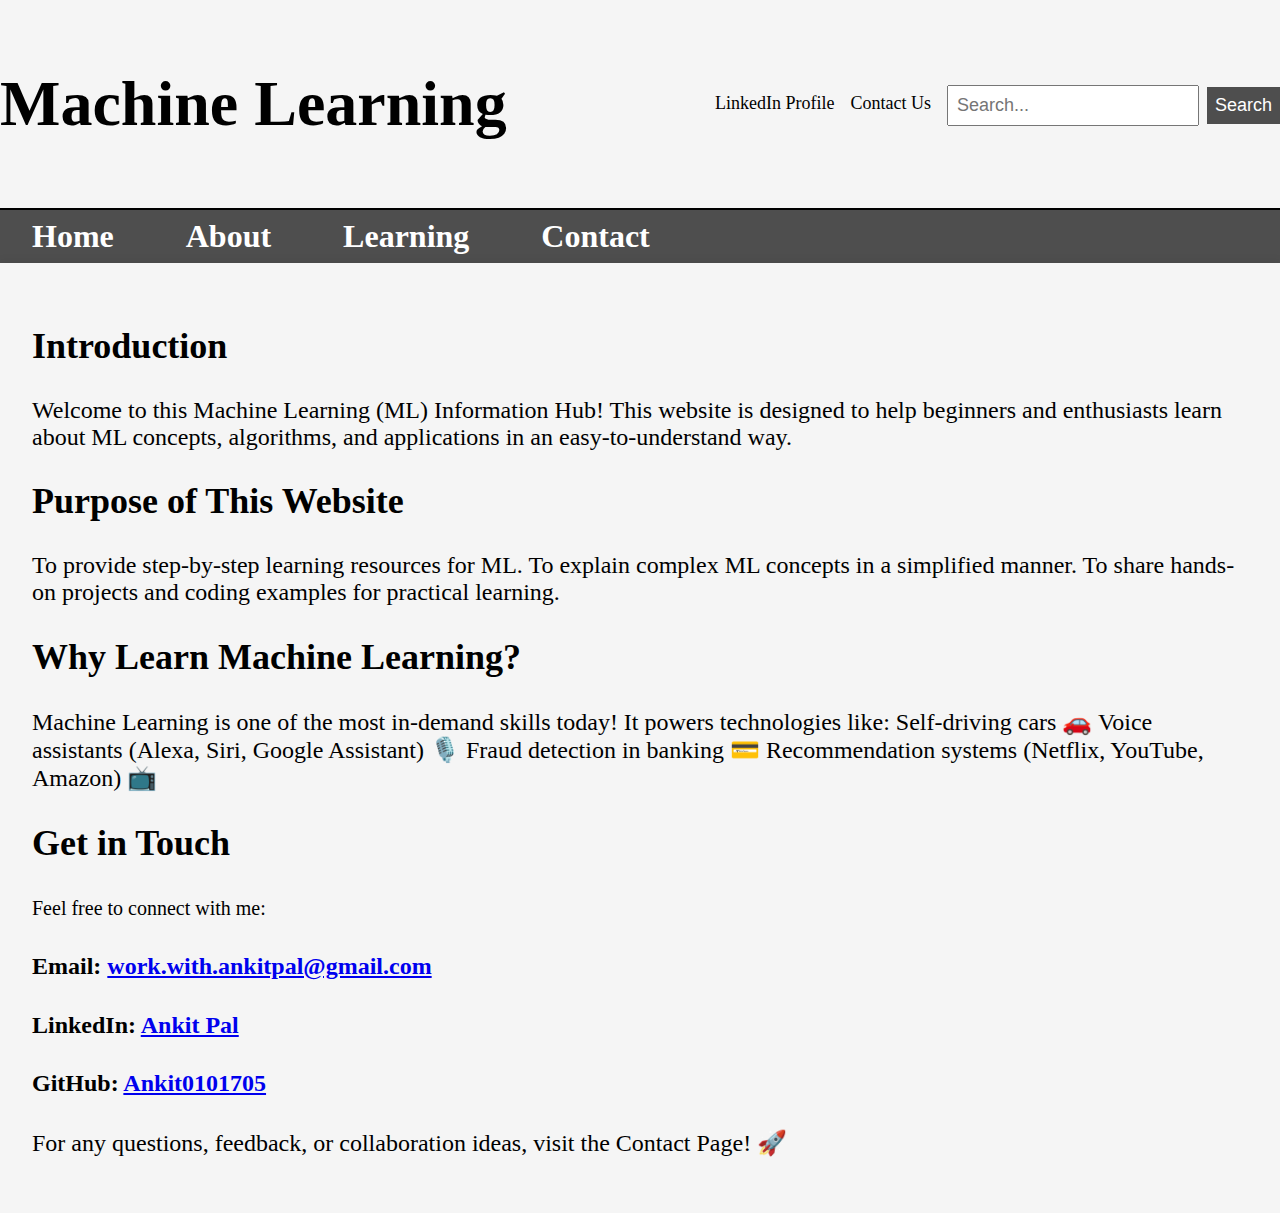
<file: about.html>
<!DOCTYPE html>
<html lang="en">
<head>
    <meta charset="UTF-8">
    <meta name="viewport" content="width=device-width, initial-scale=1.0">
    <title>About</title>
    <link rel="stylesheet" href="style.css">
</head>
<body>
    <header>
            <h1>Machine Learning</h1>
        </div>
        <div class="contact-box">
            <a href="https://www.linkedin.com/in/ankit-pal-a7755930a/" target="_blank">LinkedIn Profile</a>
            <a href="contact.html">Contact Us</a>
            <div class="search-box">
                <input type="text" placeholder="Search...">
                <input type="submit" value="Search">
            </div>
        </div>
    </header>
    <nav>
        <ul>
            <li><b><a href="index.html">Home</a></b></li>
            <li><b><a href="about.html">About</a></b></li>
            <li><b><a href="learning.html">Learning</a></b></li>
            <li><b><a href="Contact.html">Contact</a></b></li>
        </ul>
    </nav>
    <section>
        <h2>Introduction</h2>
        <p>Welcome to this Machine Learning (ML) Information Hub! This website is designed to help beginners and enthusiasts learn about ML concepts, algorithms, 
            and applications in an easy-to-understand way.</p>
        
        <h2>Purpose of This Website</h2>
        <p>To provide step-by-step learning resources for ML.
            To explain complex ML concepts in a simplified manner.
            To share hands-on projects and coding examples for practical learning.</p>
        
        <h2>Why Learn Machine Learning?</h2>
        <p>Machine Learning is one of the most in-demand skills today! It powers technologies like:

            Self-driving cars 🚗
            Voice assistants (Alexa, Siri, Google Assistant) 🎙️
            Fraud detection in banking 💳
            Recommendation systems (Netflix, YouTube, Amazon) 📺</p>
        
        <h2>Get in Touch</h2>
        <p><small>Feel free to connect with me:</small></p>
        <h4>Email: <a href="mailto:work.with.ankitpal@gmail.com">work.with.ankitpal@gmail.com</a></h4>
        <h4>LinkedIn: <a href="https://www.linkedin.com/in/ankit-pal-a7755930a/">Ankit Pal</a></h4>
        <h4>GitHub: <a href="https://github.com/Ankit0101705">Ankit0101705</a></h4>
        <p>For any questions, feedback, or collaboration ideas, visit the Contact Page! 🚀</p>
        
    </section>
</body>
</html>
</file>
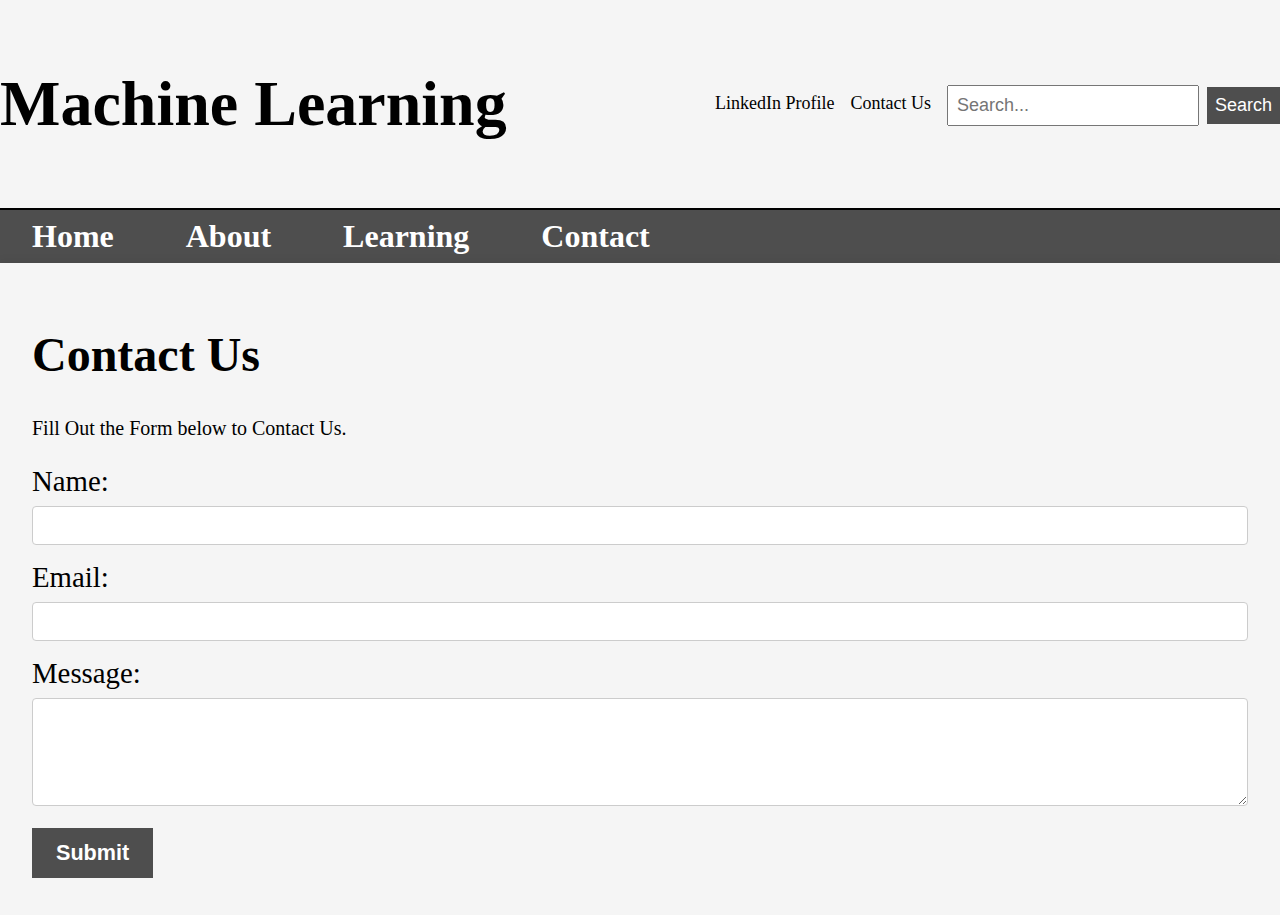
<file: Contact.html>
<!DOCTYPE html>
<html lang="en">

<head>
    <meta charset="UTF-8">
    <meta name="viewport" content="width=device-width, initial-scale=1.0">
    <title>Contact Us</title>
    <link rel="stylesheet" href="style.css">
</head>

<body>
    <header>
            <h1>Machine Learning</h1>
        </div>
        <div class="contact-box">
            <a href="https://www.linkedin.com/in/ankit-pal-a7755930a/" target="_blank">LinkedIn Profile</a>
            <a href="contact.html">Contact Us</a>
            <div class="search-box">
                <input type="text" placeholder="Search...">
                <input type="submit" value="Search">
            </div>
        </div>
    </header>

    <nav>
        <ul>
            <ul>
                <li><b><a href="index.html">Home</a></b></li>
                <li><b><a href="about.html">About</a></b></li>
                <li><b><a href="learning.html">Learning</a></b></li>
                <li><b><a href="Contact.html">Contact</a></b></li>
            </ul>
        </ul>
    </nav>
    <section>
        <h1><strong>Contact Us</strong></h1>
        <p><small>Fill Out the Form below to Contact Us.</small></p>
        <form action="#" method="post">
            <label for="name"><big>Name:</big></label>
            <input type="text" id="name" name="name" required>

            <label for="email"><big>Email:</big></label>
            <input type="email" id="email" name="email" required>

            <label for="message"><big>Message:</big></label>
            <textarea id="message" name="message" rows="5" required></textarea>

            <button type="submit"><strong><big>Submit</big></strong></button>
        </form>
    </section>
</body>

</html>
</file>
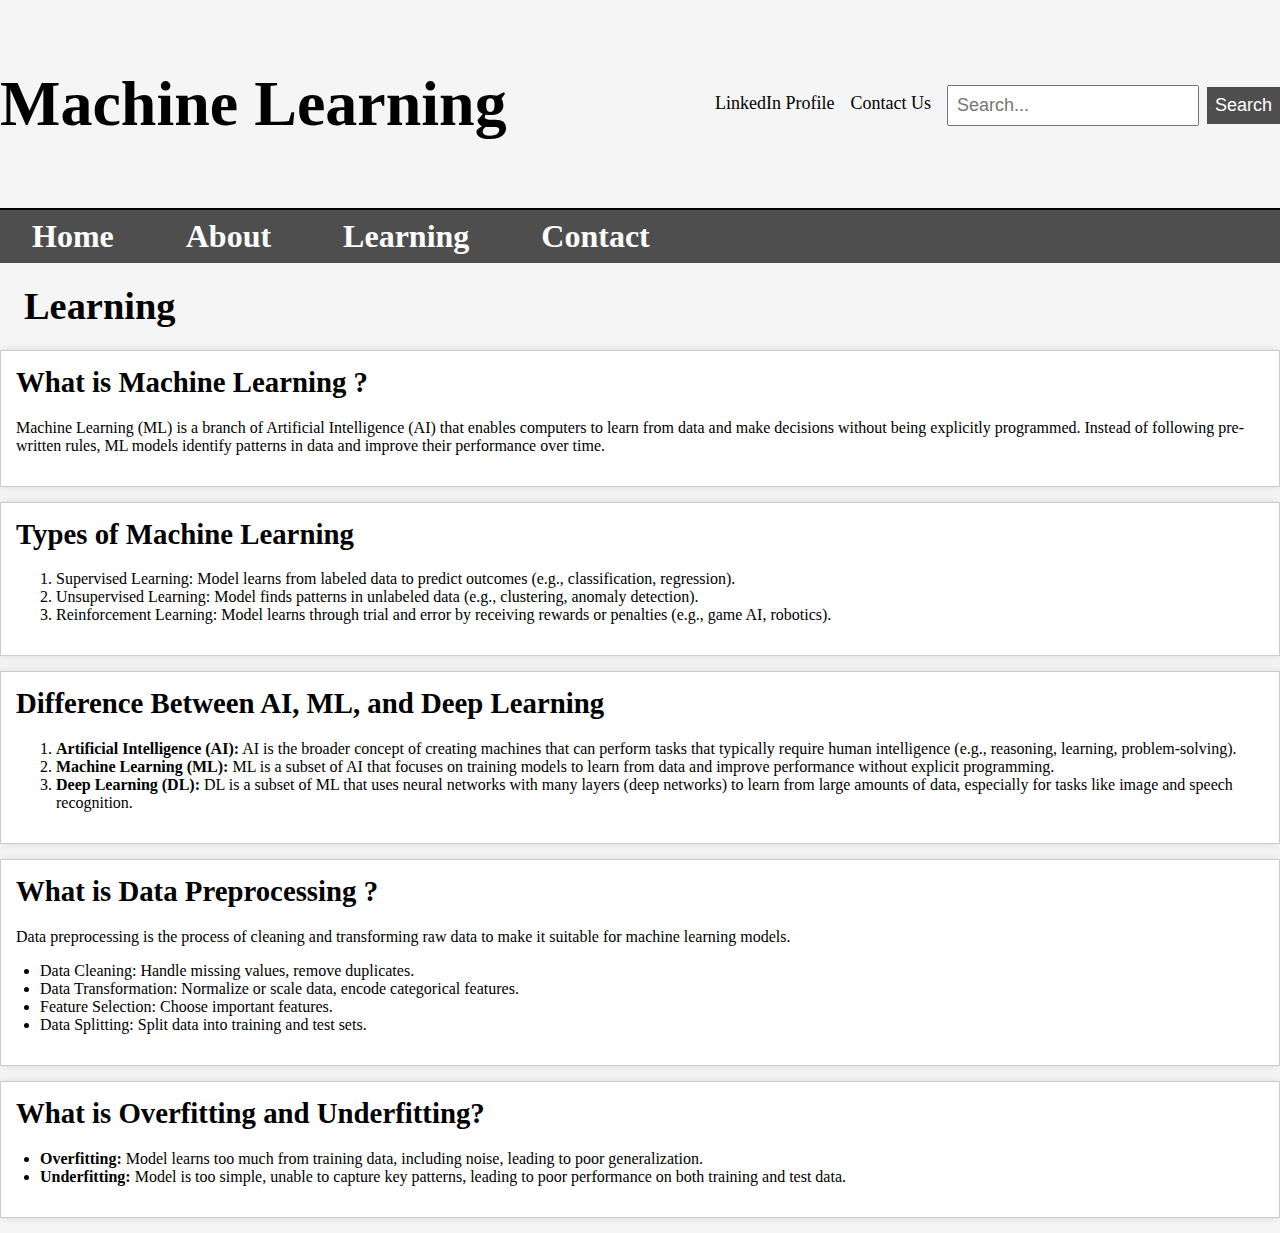
<file: Learning.html>
<!DOCTYPE html>
<html lang="en">

<head>
    <meta charset="UTF-8">
    <meta name="viewport" content="width=device-width, initial-scale=1.0">
    <title>Machine Learning Learning Path</title>
    <link rel="stylesheet" href="style.css">
</head>

<body>
    <header>
            <h1>Machine Learning</h1>
        </div>
        <div class="contact-box">
            <a href="https://www.linkedin.com/in/ankit-pal-a7755930a/" target="_blank">LinkedIn Profile</a>
            <a href="contact.html">Contact Us</a>
            <div class="search-box">
                <input type="text" placeholder="Search...">
                <input type="submit" value="Search">
            </div>
        </div>
    </header>
    <nav>
        <ul>
            <li><b><a href="index.html">Home</a></b></li>
            <li><b><a href="about.html">About</a></b></li>
            <li><b><a href="learning.html">Learning</a></b></li>
            <li><b><a href="Contact.html">Contact</a></b></li>
        </ul>
    </nav>
    <div style="width: auto; margin: 0 auto; padding-left: 1.5rem; size: 500px;">
        <h1><strong><big>Learning</big></strong></h1>
    </div>
    <div class="section">
        <h2><big>What is Machine Learning ?</big></h2>
        <p>Machine Learning (ML) is a branch of Artificial Intelligence (AI) that enables computers to learn from data
            and make decisions without being explicitly programmed. Instead of following pre-written rules, ML models
            identify patterns in data and improve their performance over time.</p>
    </div>
    <div class="section">
        <h2><big>Types of Machine Learning</big></h2>
        <ol>
            <li>Supervised Learning: Model learns from labeled data to predict outcomes (e.g., classification,
                regression).</li>
            <li>Unsupervised Learning: Model finds patterns in unlabeled data (e.g., clustering, anomaly detection).
            </li>
            <li>Reinforcement Learning: Model learns through trial and error by receiving rewards or penalties (e.g.,
                game AI, robotics).</li>
        </ol>
    </div>
    <div class="section">
        <h2><big>Difference Between AI, ML, and Deep Learning</big></h2>
        <ol>
            <li><strong>Artificial Intelligence (AI):</strong> AI is the broader concept of creating machines that can
                perform tasks that typically require human intelligence (e.g., reasoning, learning, problem-solving).
            </li>
            <li><strong>Machine Learning (ML):</strong> ML is a subset of AI that focuses on training models to learn
                from data and improve performance without explicit programming.</li>
            <li><strong>Deep Learning (DL):</strong> DL is a subset of ML that uses neural networks with many layers
                (deep networks) to learn from large amounts of data, especially for tasks like image and speech
                recognition.</li>
        </ol>
    </div>
    <div class="section">
        <h2><big>What is Data Preprocessing ?</big></h2>
        <p>Data preprocessing is the process of cleaning and transforming raw data to make it suitable for machine
            learning models.</p>
        <ul>
            <li>Data Cleaning: Handle missing values, remove duplicates.</li>
            <li>Data Transformation: Normalize or scale data, encode categorical features.</li>
            <li>Feature Selection: Choose important features.</li>
            <li>Data Splitting: Split data into training and test sets.</li>
        </ul>
    </div>
    <div class="section">
        <h2><big>What is Overfitting and Underfitting?</big></h2>
        <ul>
            <li><strong>Overfitting:</strong> Model learns too much from training data, including noise, leading to poor
                generalization.</li>
            <li><strong>Underfitting:</strong> Model is too simple, unable to capture key patterns, leading to poor
                performance on both training and test data.</li>
        </ul>
    </div>
</body>
</html>
</file>
<file: style.css>
/* index Page */
body {
    font-family: 'Times New Roman', Times, serif, sans-serif;
    margin: auto;
    padding: 0;
    background-color: #F5F5F5;
}

header {
    background-color: #F5F5F5;
    color: #fff;
    padding: 1.5rem 0;
    text-align: left;
    font-size: xx-large;
    display: flex;
    align-items: center;
    justify-content: space-between;
}

nav ul {
    list-style: none;
    padding: 0;
    text-align: left;
    background-color: #4e4e4e;
    margin: 0;
    border: none;
    font-size: xx-large;
}

nav ul li {
    display: inline-block;
    margin: 0 1rem;
    padding: 0.5rem 1rem;
}

nav ul li a {
    color: #fff;
    text-decoration: none;
}

section {
    padding: 2rem;
    max-width: auto;
    margin: 0 auto;
    background-color: #F5F5F5;
    box-shadow: 0 0 10px rgba(0, 0, 0, 0.1);
    font-size: x-large;
}

h1,
h2,
h3 {
    color: #000000;
    font-weight: bold;
}

img {
    max-width: 30%;
    height: auto;
}

ul {
    padding-left: 1.5rem;
}

.contact-box {
    display: flex;
    align-items: center;
}

.contact-box a {
    color: #000;
    text-decoration: none;
    margin-left: 1rem;
    font-size: large;
}

.search-box {
    margin-left: 1rem;
}

.search-box input[type="text"] {
    padding: 0.5rem;
    font-size: large;
}

.search-box input[type="submit"] {
    padding: 0.5rem;
    font-size: large;
    background-color: #4e4e4e;
    color: #fff;
    border: none;
    cursor: pointer;
}

/* About Page */
        body {
            font-family: 'Times New Roman', Times, serif, sans-serif;
            margin: auto;
            padding: 0;
            background-color: #F5F5F5;
        }

        header {
            background-color: #F5F5F5;
            color: #fff;
            padding: 1.5rem 0;
            text-align: left;
            font-size: xx-large;
            display: flex;
            align-items: center;
            justify-content: space-between;
        }

        nav ul {
            list-style: none;
            padding: 0;
            text-align: left;
            background-color: #4e4e4e;
            margin: 0;
            border: none;
            font-size: xx-large;
        }

        nav ul li {
            display: inline-block;
            margin: 0 1rem;
            padding: 0.5rem 1rem;
        }

        nav ul li a {
            color: #fff;
            text-decoration: none;
        }

        section {
            padding: 2rem;
            max-width: auto;
            margin: 0 auto;
            background-color: #F5F5F5;
            box-shadow: 0 0 10px rgba(0, 0, 0, 0.1);
            font-size: x-large;
        }

        h1,
        h2,
        h3 {
            color: #000000;
            font-weight: bold;
        }

        img {
            max-width: 30%;
            height: auto;
        }

        ul {
            padding-left: 1.5rem;
        }
        

    /* Learning Page */
        body {
            font-family: 'Times New Roman', Times, serif, sans-serif;
            margin: auto;
            padding: 0;
            background-color: #F5F5F5;
        }

        header {
            background-color: #F5F5F5;
            color: #000000;
            padding: 1.5rem 0;
            text-align: left;
            font-size: xx-large;
            display: flex;
            align-items: center;
        }

        nav ul {
            list-style: none;
            padding: 0;
            text-align: left;
            background-color: #000000;
            margin: 0;
            border: none;
            font-size: xx-large;
        }

        nav ul li {
            display: inline-block;
            margin: 0 1rem;
            padding: 0.5rem 1rem;
        }

        nav ul li a {
            text-decoration: none;
            color: #ffffff;
        }

        .section {
            border: 1px solid #ccc;
            padding: 15px;
            margin-bottom: 15px;
            background-color: #fff;
            box-shadow: 0 0 10px rgba(0, 0, 0, 0.1);
        }

        .section h2 {
            margin-top: 0;
            color: #000000;
        }

        .section p {
            color: #000000;
        }
    
        /* Contract Page */
        body {
            font-family: 'Times New Roman', Times, serif, sans-serif;
            margin: auto;
            padding: 0;
            background-color: #F5F5F5;
        }

        header {
            background-color: #F5F5F5;
            color: #fff;
            padding: 1.5rem 0;
            text-align: left;
            font-size: xx-large;
            display: flex;
            align-items: center;
            border-bottom: 2px solid #000;
        }

        nav ul {
            list-style: none;
            padding: 0;
            text-align: left;
            background-color: #4e4e4e;
            margin: 0;
            border: none;
            font-size: xx-large;
        }

        nav ul li {
            display: inline-block;
            margin: 0 1rem;
            padding: 0.5rem 1rem;
        }

        nav ul li a {
            color: #fff;
            text-decoration: none;
        }

        section {
            padding: 2rem;
            max-width: auto;
            margin: 0 auto;
            background-color: #F5F5F5;
            box-shadow: 0 0 10px rgba(0, 0, 0, 0.1);
            font-size: x-large;
        }

        h1,
        h2,
        h3 {
            color: #000000;
            font-weight: bold;
        }

        img {
            max-width: 0%;
            height: auto;
        }

        ul {
            padding-left: 1.5rem;
        }

        form label {
            display: block;
            margin-top: 1rem;
        }

        form input,
        form textarea {
            width: 100%;
            padding: 0.5rem;
            margin-top: 0.5rem;
            font-size: large;
            box-sizing: border-box;
            border: 1px solid #ccc;
            border-radius: 4px;
        }

        form button {
            margin-top: 1rem;
            padding: 0.75rem 1.5rem;
            font-size: large;
            background-color: #4e4e4e;
            color: #fff;
            border: none;
            cursor: pointer;
        }

        form button:hover {
            background-color: #333;
        }
    
        /* Image */
        /* .logo {
            background-image: url("logo.jpg");
            width: 150px;
            height: 150px;
            background-size: cover;
        } */
</file>
